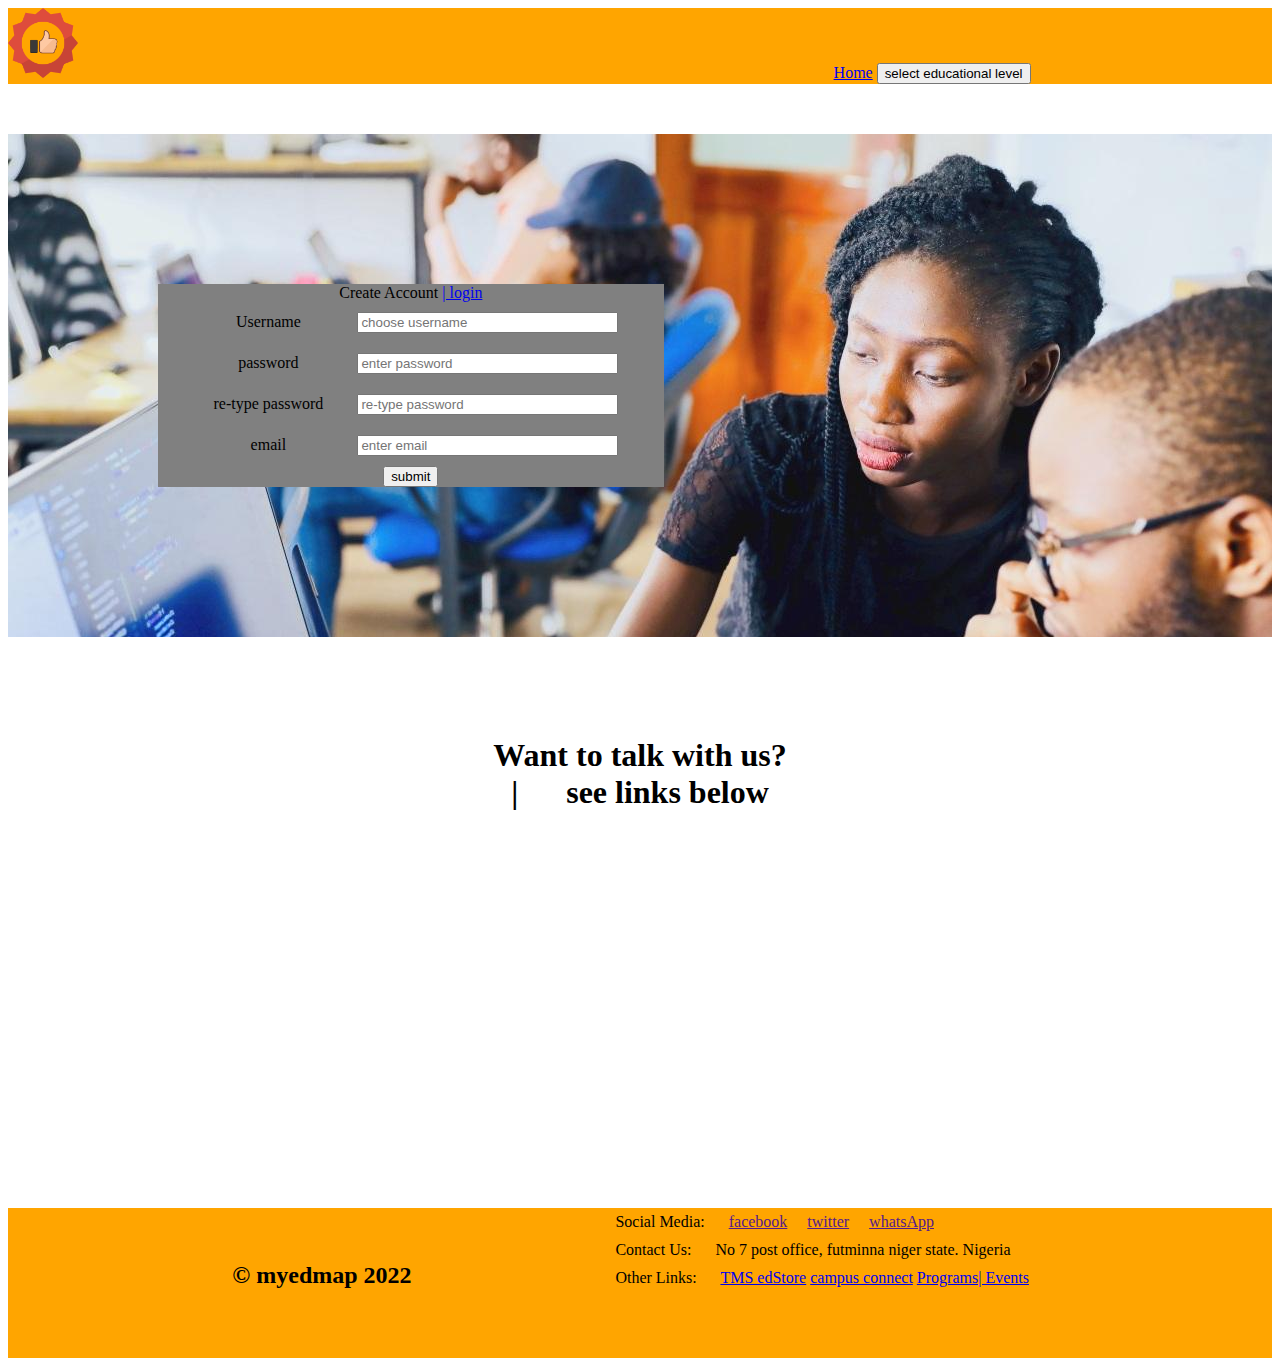
<file: templates/createAccount.html>
<!DOCTYPE html>
<html>
<head>
	<meta charset="utf-8">
	<title>myEdumap</title>
	<link rel="stylesheet" type="text/css" href="../static/css/style.css">
	<link rel="stylesheet" type="text/css" href="../static/css/createAccount.css">
	<link rel="icon" type="icon" href="../static/images/icon.png">
</head>
<body>
	<div class="header">
		<div class="space">
			<img src="../static/images/icon.png" width="70">
		</div>
		<div class="aside">
			<a id="link" href="index.html">Home</a>
			<!-- <a id="link" href="">login/create account</a> -->
			<!-- <label for="level">Choose a level:</label>
			<select>
				<option><a href="">snr sec sch</a></option>
				<option><a href="">university</a></option>
			</select> -->
			<div class="dropdown">
				<button>select educational level</button>
				<div class="dropdown-content">
					<a href="">Secondary School</a><br>
					<a href="">Higher Institution</a>
				</div>
			</div>
		</div>
	</div>
	<div id="stylecreate">
	<div class="data">
		<div>Create Account <tb> <a href="login.html"> | login</a></div>
		<div>
			<label id="label">Username</label>
			<input id="input" type="text" name="username" placeholder="choose username" autocomplete="off">
		</div>
		<div>
			<label id="label">password</label>
			<input id="pass1" type="password" name="password" placeholder="enter password">
		</div>
		<div>
			<label id="label">re-type password</label>
			<input id="pass2" type="password" name="password" placeholder="re-type password">
		</div>
		<div>
		<label id="label">email</label>
		<input id="input" type="email" name="email" placeholder="enter email">
		</div>
		<button type="submit" onclick="checkpassword()">submit</button>
	</div>
	</div>
	<h1 style="text-align: center; margin-top: 100px">Want to talk with us? <br> | &emsp; see links below</h1>
	<div class="footer">
		<div style="width: 45%; display: inline-block;">
			<h2>&copy myedmap 2022</h2>
		</div>
		<div style="width: 50%; display: inline-block;">
		<div class="footersection">
			<span>Social Media: &emsp;</span>
			<a href="">facebook</a>&emsp;
			<a href="">twitter</a>&emsp;
			<a href="">whatsApp</a>

		</div>
		<div class="footersection">
			<span>Contact Us: &emsp;</span>
			No 7 post office, futminna niger state. Nigeria
		</div>
		<div class="footersection">
			<span>Other Links: &emsp;</span>
			<a href="#">TMS edStore</a>
			<a href="#">campus connect</a>
			<a href="#">Programs| Events</a></h4>
		</div>
		</div>
	</div>
	<!-- <div class="footer"></div> -->
	<script type="text/javascript" src="../static/js/script.js"></script>
</body>
</html>
</file>
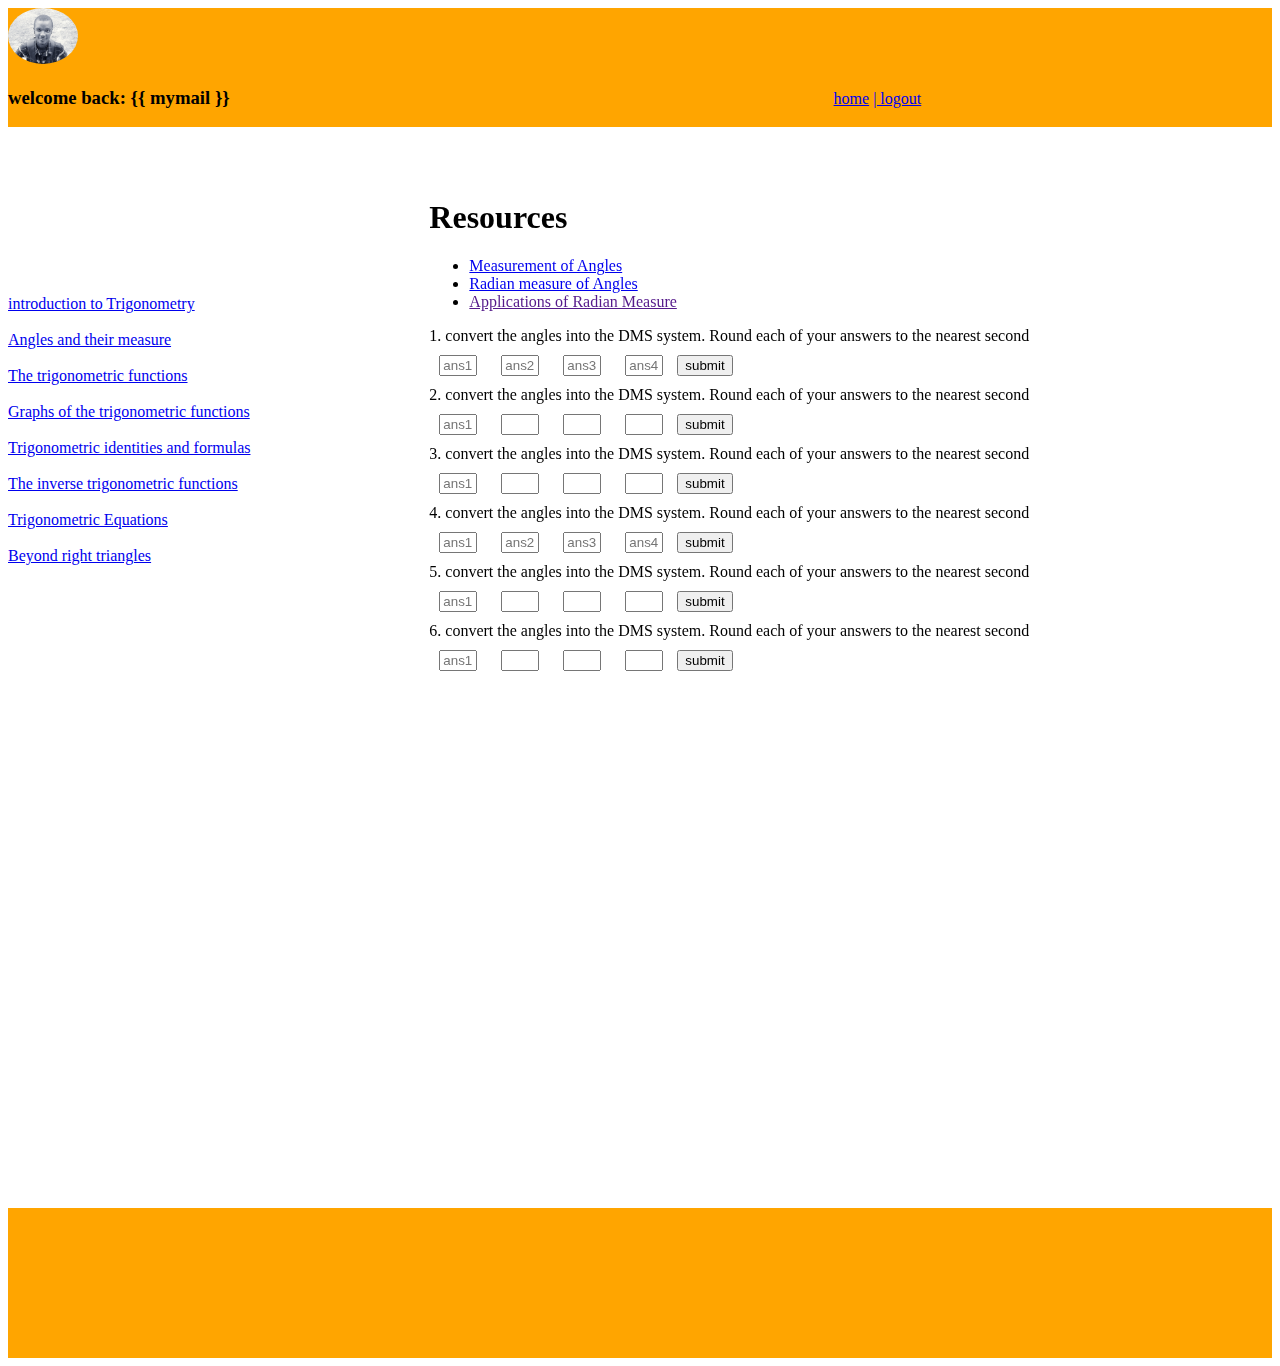
<file: templates/dashboard.html>
<!DOCTYPE html>
<html>
<head>
	<meta charset="utf-8">
	<title>myEdumap</title>
	<link rel="stylesheet" type="text/css" href="../static/css/style.css">
	<link rel="stylesheet" type="text/css" href="../static/css/dashboard.css">
	<link rel="icon" type="icon" href="../static/images/icon.png">
</head>
<body>
	<div class="header">
		<div class="space">
			<img src="../static/images/simeon.jpg" width="70"  style="border-radius: 50%;" >
			<h3>welcome back: {{ mymail }}</h3>
		</div>
		<div class="aside">
			<a id="link" href="index.html">home</a>
			<a href="login.html">| logout</a>
		</div>
	</div>
	<div class="calendar">
		<div class="modules">
			<a href="#" onclick='changeId("text1");'><div id="module0">introduction to Trigonometry</div></a>
			<a href="#" onclick='changeId("text2");'><div id="module1">Angles and their measure</div></a>
			<a href="#" onclick='changeId("text3");'><div id="module2">The trigonometric functions</div></a>
			<a href="#" onclick='changeId("text4");'><div id="module3">Graphs of the trigonometric functions</div></a>
			<a href="#" onclick='changeId("text5");'><div id="module4">Trigonometric identities and formulas</div></a>
			<a href="#" onclick='changeId("text6");'><div id="module5">The inverse trigonometric functions</div></a>
			<a href="#" onclick='changeId("text7");'><div id="module6">Trigonometric Equations</div></a>
			<a href="#" onclick='changeId("text8");'><div id="module7"> Beyond right triangles</div></a>
			<a href="#" onclick='changeId("text9");'><div id="module8">Polar coordinates and Applications</div></a>
			<!-- <div id="module8">Polar coordinates and Applications</div> -->
		</div>
		<div id="res-task">
			<!-- space simply push the tasks away from the modules -->
			<!-- <div id="space"></div> -->
			<div id="text1">
						<div id="resources">
							<h1>Resources</h1>
							<ul>
							<li><a href="https://www.toppr.com/guides/maths/trigonometric-functions/measurement-of-angles" target="_blank">Measurement of Angles</a></li>
							<li><a href="https://byjus.com/maths/radian-measure" target="_blank">Radian measure of Angles</a></li>
							<li><a href="" target="_blank">Applications of Radian Measure</a></li>
							</ul>
						</div>
						<div class="question"> 1. convert the angles into the DMS system. Round each of your answers to the nearest second</div>
						<div class="answer">
							<input type="text" name="answer" placeholder="ans1">
							<input type="text" name="answer" placeholder="ans2">
							<input type="text" name="answer" placeholder="ans3">
							<input type="text" name="answer" placeholder="ans4">
							<button>submit</button>

						</div>
						<div class="question"> 2. convert the angles into the DMS system. Round each of your answers to the nearest second</div>
						<div class="answer">
							<input type="text" name="answer" placeholder="ans1">
							<input type="text" name="answer">
							<input type="text" name="answer">
							<input type="text" name="answer">
							<button>submit</button>
						</div>
						<div class="question"> 3. convert the angles into the DMS system. Round each of your answers to the nearest second</div>
						<div class="answer">
							<input type="text" name="answer" placeholder="ans1">
							<input type="text" name="answer">
							<input type="text" name="answer">
							<input type="text" name="answer">
							<button>submit</button>
						</div>
						<div class="question"> 4. convert the angles into the DMS system. Round each of your answers to the nearest second</div>
						<div class="answer">
							<input type="text" name="answer" placeholder="ans1">
							<input type="text" name="answer" placeholder="ans2">
							<input type="text" name="answer" placeholder="ans3">
							<input type="text" name="answer" placeholder="ans4">
							<button>submit</button>
						</div>
						<div class="question"> 5. convert the angles into the DMS system. Round each of your answers to the nearest second</div>
						<div class="answer">
							<input type="text" name="answer" placeholder="ans1">
							<input type="text" name="answer">
							<input type="text" name="answer">
							<input type="text" name="answer">
							<button>submit</button>
						</div>
						<div class="question"> 6. convert the angles into the DMS system. Round each of your answers to the nearest second</div>
						<div class="answer">
							<input type="text" name="answer" placeholder="ans1">
							<input type="text" name="answer">
							<input type="text" name="answer">
							<input type="text" name="answer">
							<button>submit</button>
						</div>

			</div>
			<div id="text2">
						<div id="resources">
							<div id="firsthalf">
								<h3>Resources</h3>
								<ul>
								<li><a href="https://www.toppr.com/guides/maths/trigonometric-functions/measurement-of-angles" target="_blank">Measurement of Angles</a></li>
								<li><a href="https://byjus.com/maths/radian-measure" target="_blank">Radian measure of Angles</a></li>
								<li><a href="" target="_blank">Applications of Radian Measure</a></li>
								</ul>
							</div>
							<div id="secondhalf">
								<h3>objectives</h3>
								<ul>
								<li><a href="https://www.toppr.com/guides/maths/trigonometric-functions/measurement-of-angles" target="_blank">Measurement of Angles</a></li>
								<li><a href="https://byjus.com/maths/radian-measure" target="_blank">Radian measure of Angles</a></li>
								<li><a href="" target="_blank">Applications of Radian Measure</a></li>
								</ul>
							</div>
						</div>
						<div class="question"> 2. convert the angles into the DMS system. Round each of your answers to the nearest second</div>
						<div class="answer">
							<input type="text" name="answer" placeholder="ans1">
							<input type="text" name="answer" placeholder="ans2">
							<input type="text" name="answer" placeholder="ans3">
							<input type="text" name="answer" placeholder="ans4">
							<button>submit</button>

						</div>
						<div class="question"> 2. convert the angles into the DMS system. Round each of your answers to the nearest second</div>
						<div class="answer">
							<input type="text" name="answer" placeholder="ans1">
							<input type="text" name="answer">
							<input type="text" name="answer">
							<input type="text" name="answer">
							<button>submit</button>
						</div>
						<div class="question"> 3. convert the angles into the DMS system. Round each of your answers to the nearest second</div>
						<div class="answer">
							<input type="text" name="answer" placeholder="ans1">
							<input type="text" name="answer">
							<input type="text" name="answer">
							<input type="text" name="answer">
							<button>submit</button>
						</div>
						<div class="question"> 4. convert the angles into the DMS system. Round each of your answers to the nearest second</div>
						<div class="answer">
							<input type="text" name="answer" placeholder="ans1">
							<input type="text" name="answer" placeholder="ans2">
							<input type="text" name="answer" placeholder="ans3">
							<input type="text" name="answer" placeholder="ans4">
							<button>submit</button>
						</div>
						<div class="question"> 5. convert the angles into the DMS system. Round each of your answers to the nearest second</div>
						<div class="answer">
							<input type="text" name="answer" placeholder="ans1">
							<input type="text" name="answer">
							<input type="text" name="answer">
							<input type="text" name="answer">
							<button>submit</button>
						</div>
						<div class="question"> 7. convert the angles into the DMS system. Round each of your answers to the nearest second</div>
						<div class="answer">
							<input type="text" name="answer" placeholder="ans1">
							<input type="text" name="answer">
							<input type="text" name="answer">
							<input type="text" name="answer">
							<button>submit</button>
						</div>

			</div>
			<div id="text3">
						<div id="resources">
							<h1>Resources</h1>
							<ul>
							<li><a href="https://www.toppr.com/guides/maths/trigonometric-functions/measurement-of-angles" target="_blank">Measurement of Angles</a></li>
							<li><a href="https://byjus.com/maths/radian-measure" target="_blank">Radian measure of Angles</a></li>
							<li><a href="" target="_blank">Applications of Radian Measure</a></li>
							</ul>
						</div>
						<div class="question"> 3. convert the angles into the DMS system. Round each of your answers to the nearest second</div>
						<div class="answer">
							<input type="text" name="answer" placeholder="ans1">
							<input type="text" name="answer" placeholder="ans2">
							<input type="text" name="answer" placeholder="ans3">
							<input type="text" name="answer" placeholder="ans4">
							<button>submit</button>

						</div>
						<div class="question"> 2. convert the angles into the DMS system. Round each of your answers to the nearest second</div>
						<div class="answer">
							<input type="text" name="answer" placeholder="ans1">
							<input type="text" name="answer">
							<input type="text" name="answer">
							<input type="text" name="answer">
							<button>submit</button>
						</div>
						<div class="question"> 3. convert the angles into the DMS system. Round each of your answers to the nearest second</div>
						<div class="answer">
							<input type="text" name="answer" placeholder="ans1">
							<input type="text" name="answer">
							<input type="text" name="answer">
							<input type="text" name="answer">
							<button>submit</button>
						</div>
						<div class="question"> 4. convert the angles into the DMS system. Round each of your answers to the nearest second</div>
						<div class="answer">
							<input type="text" name="answer" placeholder="ans1">
							<input type="text" name="answer" placeholder="ans2">
							<input type="text" name="answer" placeholder="ans3">
							<input type="text" name="answer" placeholder="ans4">
							<button>submit</button>
						</div>
						<div class="question"> 5. convert the angles into the DMS system. Round each of your answers to the nearest second</div>
						<div class="answer">
							<input type="text" name="answer" placeholder="ans1">
							<input type="text" name="answer">
							<input type="text" name="answer">
							<input type="text" name="answer">
							<button>submit</button>
						</div>
						<div class="question"> 7. convert the angles into the DMS system. Round each of your answers to the nearest second</div>
						<div class="answer">
							<input type="text" name="answer" placeholder="ans1">
							<input type="text" name="answer">
							<input type="text" name="answer">
							<input type="text" name="answer">
							<button>submit</button>
						</div>

			</div>
			<div id="text4">
						<div id="resources">
							<h1>Resources</h1>
							<ul>
							<li><a href="https://www.toppr.com/guides/maths/trigonometric-functions/measurement-of-angles" target="_blank">Measurement of Angles</a></li>
							<li><a href="https://byjus.com/maths/radian-measure" target="_blank">Radian measure of Angles</a></li>
							<li><a href="" target="_blank">Applications of Radian Measure</a></li>
							</ul>
						</div>
						<div class="question"> 4. convert the angles into the DMS system. Round each of your answers to the nearest second</div>
						<div class="answer">
							<input type="text" name="answer" placeholder="ans1">
							<input type="text" name="answer" placeholder="ans2">
							<input type="text" name="answer" placeholder="ans3">
							<input type="text" name="answer" placeholder="ans4">
							<button>submit</button>

						</div>
						<div class="question"> 2. convert the angles into the DMS system. Round each of your answers to the nearest second</div>
						<div class="answer">
							<input type="text" name="answer" placeholder="ans1">
							<input type="text" name="answer">
							<input type="text" name="answer">
							<input type="text" name="answer">
							<button>submit</button>
						</div>
						<div class="question"> 3. convert the angles into the DMS system. Round each of your answers to the nearest second</div>
						<div class="answer">
							<input type="text" name="answer" placeholder="ans1">
							<input type="text" name="answer">
							<input type="text" name="answer">
							<input type="text" name="answer">
							<button>submit</button>
						</div>
						<div class="question"> 4. convert the angles into the DMS system. Round each of your answers to the nearest second</div>
						<div class="answer">
							<input type="text" name="answer" placeholder="ans1">
							<input type="text" name="answer" placeholder="ans2">
							<input type="text" name="answer" placeholder="ans3">
							<input type="text" name="answer" placeholder="ans4">
							<button>submit</button>
						</div>
						<div class="question"> 5. convert the angles into the DMS system. Round each of your answers to the nearest second</div>
						<div class="answer">
							<input type="text" name="answer" placeholder="ans1">
							<input type="text" name="answer">
							<input type="text" name="answer">
							<input type="text" name="answer">
							<button>submit</button>
						</div>
						<div class="question"> 7. convert the angles into the DMS system. Round each of your answers to the nearest second</div>
						<div class="answer">
							<input type="text" name="answer" placeholder="ans1">
							<input type="text" name="answer">
							<input type="text" name="answer">
							<input type="text" name="answer">
							<button>submit</button>
						</div>

			</div>
			<div id="text5">
						<div id="resources">
							<h1>Resources</h1>
							<ul>
							<li><a href="https://www.toppr.com/guides/maths/trigonometric-functions/measurement-of-angles" target="_blank">Measurement of Angles</a></li>
							<li><a href="https://byjus.com/maths/radian-measure" target="_blank">Radian measure of Angles</a></li>
							<li><a href="" target="_blank">Applications of Radian Measure</a></li>
							</ul>
						</div>
						<div class="question"> 5. convert the angles into the DMS system. Round each of your answers to the nearest second</div>
						<div class="answer">
							<input type="text" name="answer" placeholder="ans1">
							<input type="text" name="answer" placeholder="ans2">
							<input type="text" name="answer" placeholder="ans3">
							<input type="text" name="answer" placeholder="ans4">
							<button>submit</button>

						</div>
						<div class="question"> 2. convert the angles into the DMS system. Round each of your answers to the nearest second</div>
						<div class="answer">
							<input type="text" name="answer" placeholder="ans1">
							<input type="text" name="answer">
							<input type="text" name="answer">
							<input type="text" name="answer">
							<button>submit</button>
						</div>
						<div class="question"> 3. convert the angles into the DMS system. Round each of your answers to the nearest second</div>
						<div class="answer">
							<input type="text" name="answer" placeholder="ans1">
							<input type="text" name="answer">
							<input type="text" name="answer">
							<input type="text" name="answer">
							<button>submit</button>
						</div>
						<div class="question"> 4. convert the angles into the DMS system. Round each of your answers to the nearest second</div>
						<div class="answer">
							<input type="text" name="answer" placeholder="ans1">
							<input type="text" name="answer" placeholder="ans2">
							<input type="text" name="answer" placeholder="ans3">
							<input type="text" name="answer" placeholder="ans4">
							<button>submit</button>
						</div>
						<div class="question"> 5. convert the angles into the DMS system. Round each of your answers to the nearest second</div>
						<div class="answer">
							<input type="text" name="answer" placeholder="ans1">
							<input type="text" name="answer">
							<input type="text" name="answer">
							<input type="text" name="answer">
							<button>submit</button>
						</div>
						<div class="question"> 7. convert the angles into the DMS system. Round each of your answers to the nearest second</div>
						<div class="answer">
							<input type="text" name="answer" placeholder="ans1">
							<input type="text" name="answer">
							<input type="text" name="answer">
							<input type="text" name="answer">
							<button>submit</button>
						</div>

			</div>
			<div id="text6">
						<div id="resources">
							<h1>Resources</h1>
							<ul>
							<li><a href="https://www.toppr.com/guides/maths/trigonometric-functions/measurement-of-angles" target="_blank">Measurement of Angles</a></li>
							<li><a href="https://byjus.com/maths/radian-measure" target="_blank">Radian measure of Angles</a></li>
							<li><a href="" target="_blank">Applications of Radian Measure</a></li>
							</ul>
						</div>
						<div class="question"> 6. convert the angles into the DMS system. Round each of your answers to the nearest second</div>
						<div class="answer">
							<input type="text" name="answer" placeholder="ans1">
							<input type="text" name="answer" placeholder="ans2">
							<input type="text" name="answer" placeholder="ans3">
							<input type="text" name="answer" placeholder="ans4">
							<button>submit</button>

						</div>
						<div class="question"> 2. convert the angles into the DMS system. Round each of your answers to the nearest second</div>
						<div class="answer">
							<input type="text" name="answer" placeholder="ans1">
							<input type="text" name="answer">
							<input type="text" name="answer">
							<input type="text" name="answer">
							<button>submit</button>
						</div>
						<div class="question"> 3. convert the angles into the DMS system. Round each of your answers to the nearest second</div>
						<div class="answer">
							<input type="text" name="answer" placeholder="ans1">
							<input type="text" name="answer">
							<input type="text" name="answer">
							<input type="text" name="answer">
							<button>submit</button>
						</div>
						<div class="question"> 4. convert the angles into the DMS system. Round each of your answers to the nearest second</div>
						<div class="answer">
							<input type="text" name="answer" placeholder="ans1">
							<input type="text" name="answer" placeholder="ans2">
							<input type="text" name="answer" placeholder="ans3">
							<input type="text" name="answer" placeholder="ans4">
							<button>submit</button>
						</div>
						<div class="question"> 5. convert the angles into the DMS system. Round each of your answers to the nearest second</div>
						<div class="answer">
							<input type="text" name="answer" placeholder="ans1">
							<input type="text" name="answer">
							<input type="text" name="answer">
							<input type="text" name="answer">
							<button>submit</button>
						</div>
						<div class="question"> 7. convert the angles into the DMS system. Round each of your answers to the nearest second</div>
						<div class="answer">
							<input type="text" name="answer" placeholder="ans1">
							<input type="text" name="answer">
							<input type="text" name="answer">
							<input type="text" name="answer">
							<button>submit</button>
						</div>

			</div>
			<div id="text7">
						<div id="resources">
							<h1>Resources</h1>
							<ul>
							<li><a href="https://www.toppr.com/guides/maths/trigonometric-functions/measurement-of-angles" target="_blank">Measurement of Angles</a></li>
							<li><a href="https://byjus.com/maths/radian-measure" target="_blank">Radian measure of Angles</a></li>
							<li><a href="" target="_blank">Applications of Radian Measure</a></li>
							</ul>
						</div>
						<div class="question"> 7. convert the angles into the DMS system. Round each of your answers to the nearest second</div>
						<div class="answer">
							<input type="text" name="answer" placeholder="ans1">
							<input type="text" name="answer" placeholder="ans2">
							<input type="text" name="answer" placeholder="ans3">
							<input type="text" name="answer" placeholder="ans4">
							<button>submit</button>

						</div>
						<div class="question"> 2. convert the angles into the DMS system. Round each of your answers to the nearest second</div>
						<div class="answer">
							<input type="text" name="answer" placeholder="ans1">
							<input type="text" name="answer">
							<input type="text" name="answer">
							<input type="text" name="answer">
							<button>submit</button>
						</div>
						<div class="question"> 3. convert the angles into the DMS system. Round each of your answers to the nearest second</div>
						<div class="answer">
							<input type="text" name="answer" placeholder="ans1">
							<input type="text" name="answer">
							<input type="text" name="answer">
							<input type="text" name="answer">
							<button>submit</button>
						</div>
						<div class="question"> 4. convert the angles into the DMS system. Round each of your answers to the nearest second</div>
						<div class="answer">
							<input type="text" name="answer" placeholder="ans1">
							<input type="text" name="answer" placeholder="ans2">
							<input type="text" name="answer" placeholder="ans3">
							<input type="text" name="answer" placeholder="ans4">
							<button>submit</button>
						</div>
						<div class="question"> 5. convert the angles into the DMS system. Round each of your answers to the nearest second</div>
						<div class="answer">
							<input type="text" name="answer" placeholder="ans1">
							<input type="text" name="answer">
							<input type="text" name="answer">
							<input type="text" name="answer">
							<button>submit</button>
						</div>
						<div class="question"> 7. convert the angles into the DMS system. Round each of your answers to the nearest second</div>
						<div class="answer">
							<input type="text" name="answer" placeholder="ans1">
							<input type="text" name="answer">
							<input type="text" name="answer">
							<input type="text" name="answer">
							<button>submit</button>
						</div>

			</div>
			<div id="text8">
						<div id="resources">
							<h1>Resources</h1>
							<ul>
							<li><a href="https://www.toppr.com/guides/maths/trigonometric-functions/measurement-of-angles" target="_blank">Measurement of Angles</a></li>
							<li><a href="https://byjus.com/maths/radian-measure" target="_blank">Radian measure of Angles</a></li>
							<li><a href="" target="_blank">Applications of Radian Measure</a></li>
							</ul>
						</div>
						<div class="question"> 8. convert the angles into the DMS system. Round each of your answers to the nearest second</div>
						<div class="answer">
							<input type="text" name="answer" placeholder="ans1">
							<input type="text" name="answer" placeholder="ans2">
							<input type="text" name="answer" placeholder="ans3">
							<input type="text" name="answer" placeholder="ans4">
							<button>submit</button>

						</div>
						<div class="question"> 2. convert the angles into the DMS system. Round each of your answers to the nearest second</div>
						<div class="answer">
							<input type="text" name="answer" placeholder="ans1">
							<input type="text" name="answer">
							<input type="text" name="answer">
							<input type="text" name="answer">
							<button>submit</button>
						</div>
						<div class="question"> 3. convert the angles into the DMS system. Round each of your answers to the nearest second</div>
						<div class="answer">
							<input type="text" name="answer" placeholder="ans1">
							<input type="text" name="answer">
							<input type="text" name="answer">
							<input type="text" name="answer">
							<button>submit</button>
						</div>
						<div class="question"> 4. convert the angles into the DMS system. Round each of your answers to the nearest second</div>
						<div class="answer">
							<input type="text" name="answer" placeholder="ans1">
							<input type="text" name="answer" placeholder="ans2">
							<input type="text" name="answer" placeholder="ans3">
							<input type="text" name="answer" placeholder="ans4">
							<button>submit</button>
						</div>
						<div class="question"> 5. convert the angles into the DMS system. Round each of your answers to the nearest second</div>
						<div class="answer">
							<input type="text" name="answer" placeholder="ans1">
							<input type="text" name="answer">
							<input type="text" name="answer">
							<input type="text" name="answer">
							<button>submit</button>
						</div>
						<div class="question"> 7. convert the angles into the DMS system. Round each of your answers to the nearest second</div>
						<div class="answer">
							<input type="text" name="answer" placeholder="ans1">
							<input type="text" name="answer">
							<input type="text" name="answer">
							<input type="text" name="answer">
							<button>submit</button>
						</div>

			</div>
			<div id="text9">
						<div id="resources">
							<h1>Resources</h1>
							<ul>
							<li><a href="https://www.toppr.com/guides/maths/trigonometric-functions/measurement-of-angles" target="_blank">Measurement of Angles</a></li>
							<li><a href="https://byjus.com/maths/radian-measure" target="_blank">Radian measure of Angles</a></li>
							<li><a href="" target="_blank">Applications of Radian Measure</a></li>
							</ul>
						</div>
						<div class="question"> 9. convert the angles into the DMS system. Round each of your answers to the nearest second</div>
						<div class="answer">
							<input type="text" name="answer" placeholder="ans1">
							<input type="text" name="answer" placeholder="ans2">
							<input type="text" name="answer" placeholder="ans3">
							<input type="text" name="answer" placeholder="ans4">
							<button>submit</button>

						</div>
						<div class="question"> 2. convert the angles into the DMS system. Round each of your answers to the nearest second</div>
						<div class="answer">
							<input type="text" name="answer" placeholder="ans1">
							<input type="text" name="answer">
							<input type="text" name="answer">
							<input type="text" name="answer">
							<button>submit</button>
						</div>
						<div class="question"> 3. convert the angles into the DMS system. Round each of your answers to the nearest second</div>
						<div class="answer">
							<input type="text" name="answer" placeholder="ans1">
							<input type="text" name="answer">
							<input type="text" name="answer">
							<input type="text" name="answer">
							<button>submit</button>
						</div>
						<div class="question"> 4. convert the angles into the DMS system. Round each of your answers to the nearest second</div>
						<div class="answer">
							<input type="text" name="answer" placeholder="ans1">
							<input type="text" name="answer" placeholder="ans2">
							<input type="text" name="answer" placeholder="ans3">
							<input type="text" name="answer" placeholder="ans4">
							<button>submit</button>
						</div>
						<div class="question"> 5. convert the angles into the DMS system. Round each of your answers to the nearest second</div>
						<div class="answer">
							<input type="text" name="answer" placeholder="ans1">
							<input type="text" name="answer">
							<input type="text" name="answer">
							<input type="text" name="answer">
							<button>submit</button>
						</div>
						<div class="question"> 7. convert the angles into the DMS system. Round each of your answers to the nearest second</div>
						<div class="answer">
							<input type="text" name="answer" placeholder="ans1">
							<input type="text" name="answer">
							<input type="text" name="answer">
							<input type="text" name="answer">
							<button>submit</button>
						</div>

			</div>
		</div>
	</div>
	
	<div class="footer"></div>
	<script type="text/javascript" src="../static/js/dashboard.js"></script>
</body>
</html>
</file>
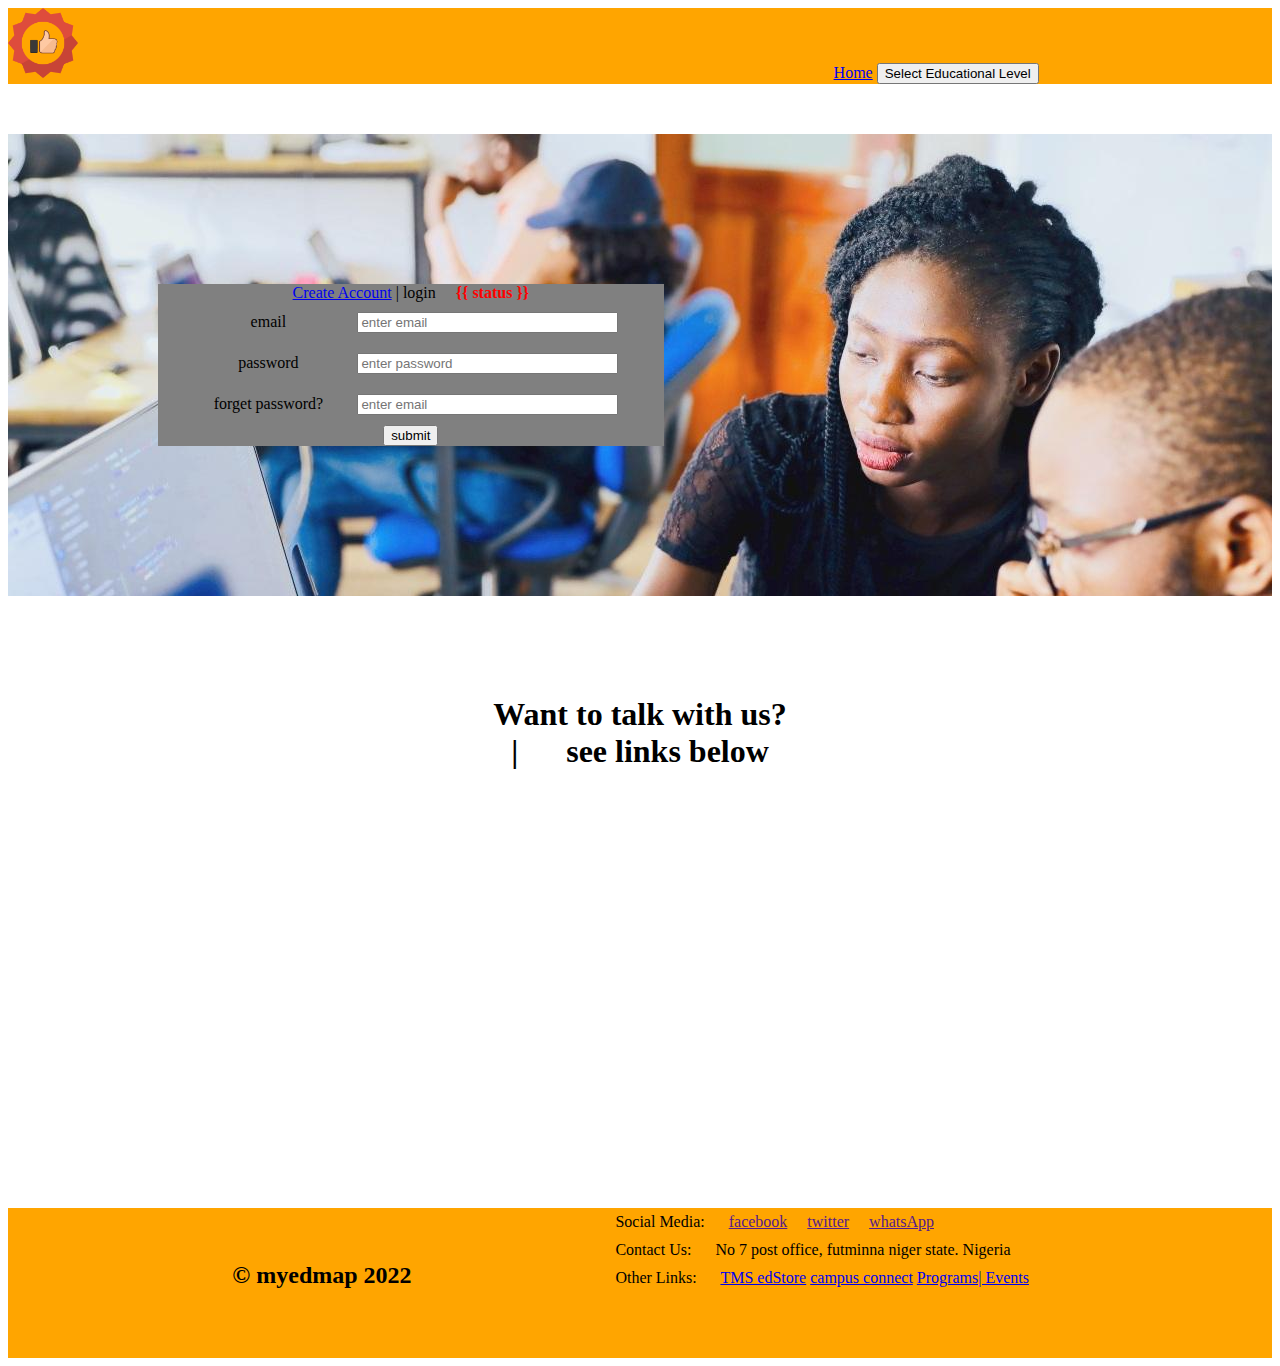
<file: templates/login.html>
<!DOCTYPE html>
<html>
<head>
	<meta charset="utf-8">
	<title>myEdumap</title>
	<link rel="stylesheet" type="text/css" href="../static/css/style.css">
	<link rel="stylesheet" type="text/css" href="../static/css/login.css">
	<link rel="icon" type="icon" href="../static/images/icon.png">
</head>
<body>
	<div class="header">
		<div class="space">
			<img src="../static/images/icon.png" width="70">
		</div>
		<div class="aside">
			<a id="link" href="index.html">Home</a>
			<div class="dropdown">
				<button>Select Educational Level</button>
				<div class="dropdown-content">
					<a href="">Secondary School</a>
					<br>
					<a href="">Higher Institution</a>
				</div>
			</div>
		</div>
	</div>
	<div id="stylelogin" >
		<div class="data">
			<div><a href="createAccount.html">Create Account</a> <tb></tb> | login <span id="status" style="color: red; font-weight: bold;">&emsp;{{ status }}</span></div>
			<div>
				<label id="label">email</label>
				<input id="inputemail" type="text" name="username" placeholder="enter email" autocomplete="off">
			</div>
			<div>
				<label id="label">password</label>
				<input id="input" type="password" name="password" id="pass11" placeholder="enter password">
			</div>
			<div>
				<label id="label">forget password?</label>
				<input id="input" type="text" name="username" placeholder="enter email" autocomplete="off">
			</div>
			<!-- <a href="dashboard.htmt"><button type="submit" onclick="checkpassword()">submit</button></a> -->
			<button type="submit" onclick="changehref()">submit</button>
		</div>
	</div>
	<h1 style="text-align: center; margin-top: 100px">Want to talk with us? <br> | &emsp; see links below</h1>
	<div class="footer">
		<div style="width: 45%; display: inline-block;">
			<h2>&copy myedmap 2022</h2>
		</div>
		<div style="width: 50%; display: inline-block;">
		<div class="footersection">
			<span>Social Media: &emsp;</span>
			<a href="">facebook</a>&emsp;
			<a href="">twitter</a>&emsp;
			<a href="">whatsApp</a>

		</div>
		<div class="footersection">
			<span>Contact Us: &emsp;</span>
			No 7 post office, futminna niger state. Nigeria
		</div>
		<div class="footersection">
			<span>Other Links: &emsp;</span>
			<a href="#">TMS edStore</a>
			<a href="#">campus connect</a>
			<a href="#">Programs| Events</a></h4>
		</div>
		</div>
	</div>
	<!-- <div class="footer"></div> -->
	<script type="text/javascript" src="../static/js/script.js"></script>
	<script type="text/javascript" src="../static/js/login.js"></script>
</body>
</html>
</file>
<file: static/css/style.css>
input{
	/*background: gray;*/
	margin: 10px;
}
body{
	min-height: 150vh;
	display: flex;
	flex-direction: column;
	background-position: center;
	background-repeat: no-repeat;
	background-size: cover;

}
.space{
	display: inline-block;
	width: 65%;
}
.aside{
	display: inline-block;
}
.header{
	background: orange;
}
.dropdown{
	display: inline-block;
	position: relative;
}
.dropdown-content{
	display: none;
	position: absolute;
	width: 100%;
	overflow: auto;
	/*box-shadow: 0px 8px 16px 0px rgba(0,0,0,0.2);*/
}
.dropdown:hover .dropdown-content{
	display: block;
}
.courseSelectDiv{
	/*background: green;*/
	min-height: 150px;
	text-align: center;
}
#courseSelect{
	margin-top: 50px;
	height: 30px;
	width: 150px;
	border: 3px solid orange;
	text-align: center;
}
.footersection{
	text-align: left;
	/*margin-left: 40%;*/
	padding: 5px;
}
.footer{
	background: orange;
	width: 100%;
	min-height: 150px;
	margin-top: auto;
	text-align: center;
}
</file>
<file: static/css/createAccount.css>
#stylecreate{
	background-image: url('../images/homepage_african2.jpg');
	margin-top: 50px;
}
.data{
	margin: 150px;
	background: grey;
	width: 40%;
	text-align: center;
}
#label{
	width: 150px;
	display: inline-block;
}
#input, #pass1, #pass2{
	width: 50%;
}
</file>
<file: static/css/dashboard.css>
/* this code is for style.css, remove it when cleaning */
body{
	/*min-height: 1600px;*/
	min-height: 150vh;
	display: flex;
	flex-direction: column;
}
.footer{
	background: orange;
	width: 100%;
	height: 150px;
	/*position: 0px;*/
	margin-top: auto;
}
.space{
	display: inline-block;
	width: 65%;
}
/*.space img{
	border-radius: 50;
}*/
.aside{
	display: inline-block;
}
.header{
	background: orange;
}

/*the top code is for style.css*/

.calendar{
	margin-top: 50px;
	display: grid;
	grid-template-areas:
	"one1 one1 one one one one"
	" two1 two1 two two two two"
	"three three three three three three"
	"four four four four four four"
	"five five five five five five";
	/*border: 1px solid blue;*/
	grid-auto-rows: 100px;
	grid-auto-columns: 1fr;
}

.modules{
	/*grid-area: two1;*/
	background: white;
	grid-row: 2 / 5;
	grid-column: 1 / 3;
	/*z-index: 1;*/
	text-align: left;
	border: 2px;
	/*border-style: solid;*/
	/*border-color: orange;*/
	overflow-y: scroll;
	/*height: 200px;*/
}

.modules a {
	/*background: #ffcc80;*/
	margin: 1px;
}


#res-task{
	/*grid-area: two;*/
	/*grid-column: one / five;*/
	grid-column: 3 / 7;
	grid-row: 1 / 6;
	/*border: 2px solid orange;*/
	z-index: 1;
	text-align: left;
	/*display: none;*/
}
/*push the tasks away from the modules*/

#text{
	/*width: 100%%;*/
	height: 100%;
	text-align: left;
	/*background: red;*/
	display: inline-block;
}

#text div{
	/*background: green;*/
	/*min-height: 10px;*/
	width: 100%;
	margin-left: 15px;
}
#text div:nth-child(even){
	margin-top: 20px;

}
.answer input{
	width: 30px;
}
#text2, #text3, #text4, #text5, #text6, #text7, #text8, #text9{
	display: none;
}
#firsthalf, #secondhalf{
	display: inline-block;
	background: gray;
	height: 120px;
}
</file>
<file: static/css/login.css>
#stylelogin{
	background-image: url('../images/homepage_african2.jpg');
	/*opacity: 0.5;*/
	margin-top: 50px;
}
.data{
	margin: 150px;
	background: grey;
	width: 40%;
	text-align: center;
}
#label{
	width: 150px;
	display: inline-block;
}
#input, #pass1, #pass2{
	width: 50%;
}
#inputemail{
	width: 50%;
}
</file>
